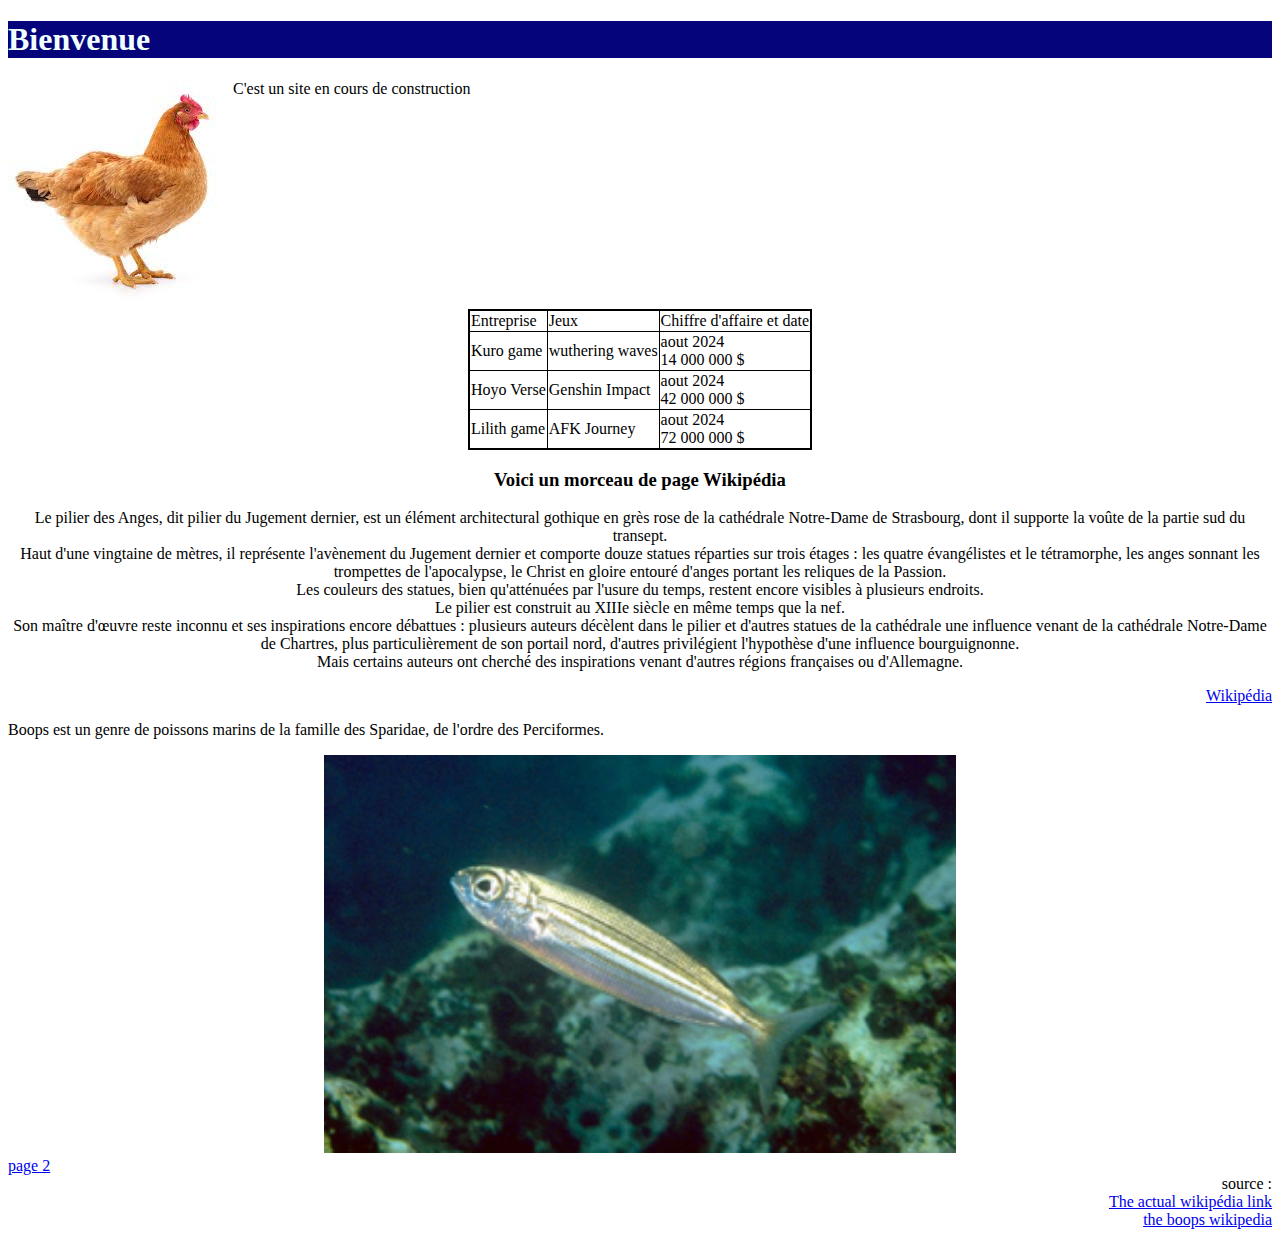
<file: index.html>
<!DOCTYPE HTML>
<html>
  <head>
    <link rel="stylesheet" href="style.css">
    <script src="script.js"></script>
    <link rel="icon" href="favicone.ico">
    <title>un site web</title>
  </head>
  <body>
    <header>
      <h1>Bienvenue</h1>
    </header>
    <div class="box">
        <div>
          <img src="favicone.jpg" alt="c'est un poulet" style="width: 100%;">
        </div>
        <div>
          C'est un site en cours de construction
        </div>
      </div>
    <center>
      <table>
        <tr>
          <td>
            Entreprise
          </td>
          <td>
            Jeux
          </td>
          <td>
            Chiffre d'affaire et date
          </td>
        </tr>
        <tr>
          <td>
            Kuro game
          </td>
          <td>
            wuthering waves
          </td>
          <td>
            aout 2024 <br>
            14 000 000 $
          </td>
        </tr>
         <tr>
          <td>
            Hoyo Verse
          <td>
            Genshin Impact
          </td>
          <td>
            aout 2024 <br>
             42 000 000 $
          </td>
        </tr>
         <tr>
          <td>
            Lilith game
          <td>
            AFK Journey
          </td>
          <td>
            aout 2024 <br>
             72 000 000 $
          </td>
        </tr>
      </table>
      <h3> Voici un morceau de page Wikipédia</h3>
      <p>
        Le pilier des Anges, dit pilier du Jugement dernier, est un élément architectural gothique en grès rose de la cathédrale Notre-Dame de Strasbourg, dont il supporte la voûte de la partie sud du transept.<br> 
        Haut d'une vingtaine de mètres, il représente l'avènement du Jugement dernier et comporte douze statues réparties sur trois étages : les quatre évangélistes et le tétramorphe, les anges sonnant les trompettes de l'apocalypse, le Christ en gloire entouré d'anges portant les reliques de la Passion.<br> 
        Les couleurs des statues, bien qu'atténuées par l'usure du temps, restent encore visibles à plusieurs endroits.<br>
        Le pilier est construit au XIIIe siècle en même temps que la nef.<br>
        Son maître d'œuvre reste inconnu et ses inspirations encore débattues : plusieurs auteurs décèlent dans le pilier et d'autres statues de la cathédrale une influence venant de la cathédrale Notre-Dame de Chartres, plus particulièrement de son portail nord, d'autres privilégient l'hypothèse d'une influence bourguignonne.<br>
        Mais certains auteurs ont cherché des inspirations venant d'autres régions françaises ou d'Allemagne.<br>
      </p>
    </center>
    <div style="text-align: right;">
      <a href="https://www.youtube.com/watch?v=dQw4w9WgXcQ">Wikipédia</a>
    </div>
    <div>
      <p>
        Boops est un genre de poissons marins de la famille des Sparidae, de l'ordre des Perciformes.
      </p>
      <div style="text-align: center;">
        <img src="Boops_boops.jpg" alt="une imgage de Boops boops (un poisson argenté)" style="width: 50%;height: 50%;">
      </div>
    </div>
    <footer>
      <a href="page tableau pays.html">page 2</a>
      <div style="text-align: right;">
        source : <br>
          <a href="https://fr.wikipedia.org/wiki/Pilier_des_Anges_(cath%C3%A9drale_de_Strasbourg)">The actual wikipédia link</a>
        <br>
          <a href="https://fr.wikipedia.org/wiki/Boops">the boops wikipedia</a>
      </div>
    </footer>
  </body>
</html>
</file>
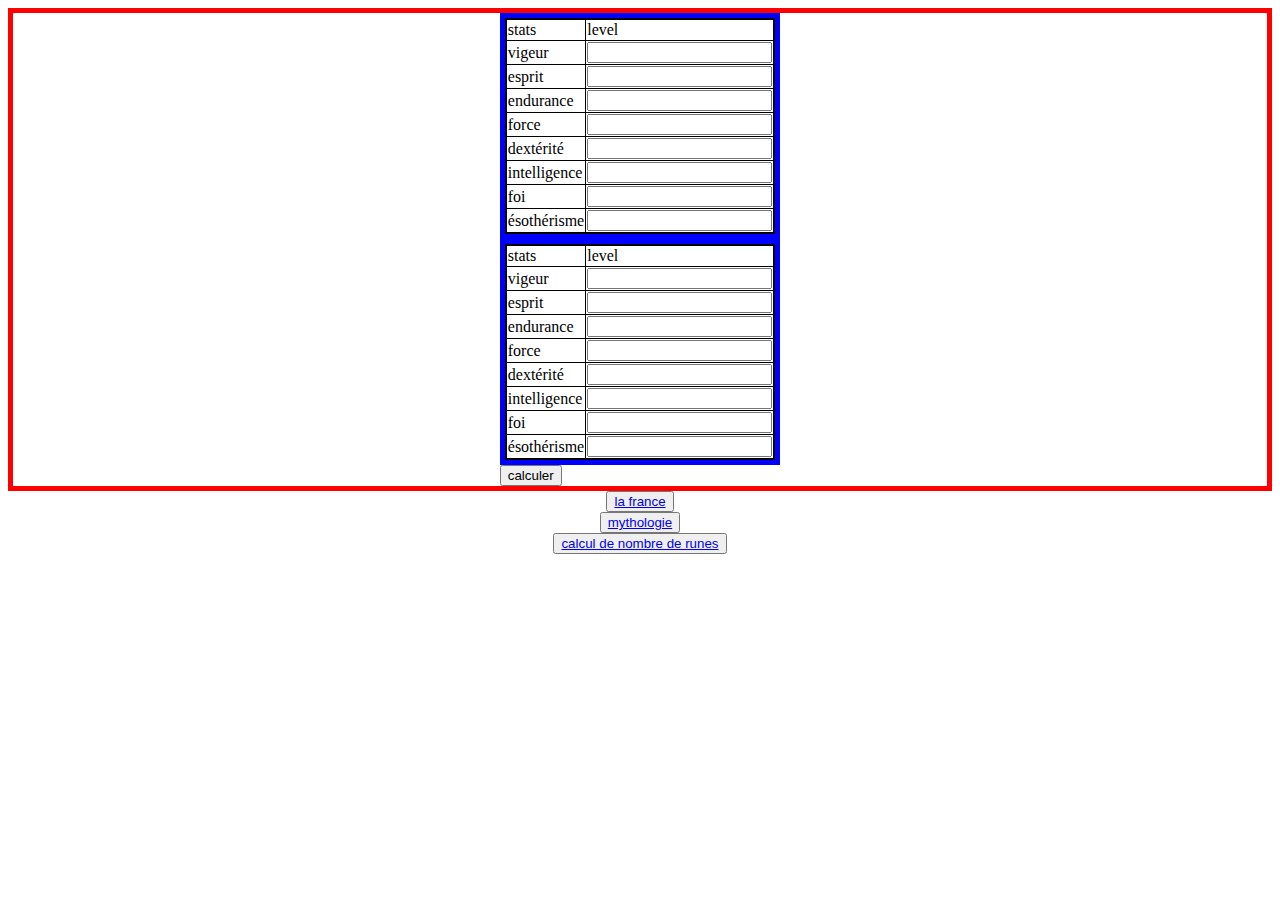
<file: calcul nombre de rune.html>
<!Doctype HTML>
<html>
    <head>
        
        <link rel="stylesheet" href="style.css">
        <link rel="icon" href="favicone.ico">
        <title>un site web</title>
    </head>
    <body>
        <div >
            <div class="container_tableau">
            <form id="level">
                <div class="tableau">
                    <table>
                    <tr>
                        <td>
                            stats
                        </td>
                        <td>
                            level
                        </td>
                    </tr>
                    <tr>
                        <td>
                            vigeur
                        </td>
                        <td>
                            <input id="vigor_level" type="number" required="required">
                        </td>
                    </tr>
                    <tr>
                        <td>
                            esprit
                        </td>
                        <td>
                            <input id="mind_level" type="number" required="required">
                        </td>
                    </tr>
                    <tr>
                        <td>
                            endurance
                        </td>
                        <td>
                            <input id="endurance_level" type="number" required="required">
                        </td>
                    </tr>
                    <tr>
                        <td>
                            force
                        </td>
                        <td>
                            <input id="strengh_level" type="number" required="required">
                        </td>
                    </tr>
                    <tr>
                        <td>
                            dextérité
                        </td>
                        <td>
                            <input id="dexterity_level" type="number" required="required">
                        </td>
                    </tr>
                    <tr>
                        <td>
                            intelligence
                        </td>
                        <td>
                            <input id="intelligence_level" type="number" required="required">
                        </td>
                    </tr>
                    <tr>
                        <td>
                            foi
                        </td>
                        <td>
                            <input id="faith_level" type="number" required="required">
                        </td>
                    </tr>
                    <tr>
                        <td>
                            ésothérisme
                        </td>
                        <td>
                            <input id="arcane_level" type="number" required="required">
                        </td>
                    </tr>
                    </table>
                </div>
                <div class="tableau">
                    <table>
                    <tr>
                        <td>
                            stats
                        </td>
                        <td>
                            level
                        </td>
                    </tr>
                    <tr>
                        <td>
                            vigeur
                        </td>
                        <td>
                            <input id="vigor_level_wanted" type="number" required="required">
                        </td>
                    </tr>
                    <tr>
                        <td>
                            esprit
                        </td>
                        <td>
                            <input id="mind_level_wanted" type="number" required="required">
                        </td>
                    </tr>
                    <tr>
                        <td>
                            endurance
                        </td>
                        <td>
                            <input id="endurance_level_wanted" type="number" required="required">
                        </td>
                    </tr>
                    <tr>
                        <td>
                            force
                        </td>
                        <td>
                            <input id="strengh_level_wanted" type="number" required="required">
                        </td>
                    </tr>
                    <tr>
                        <td>
                            dextérité
                        </td>
                        <td>
                            <input id="dexterity_level_wanted" type="number" required="required">
                        </td>
                    </tr>
                    <tr>
                        <td>
                            intelligence
                        </td>
                        <td>
                            <input id="intelligence_level_wanted" type="number" required="required">
                        </td>
                    </tr>
                    <tr>
                        <td>
                            foi
                        </td>
                        <td>
                            <input id="faith_level_wanted" type="number" required="required">
                        </td>
                    </tr>
                    <tr>
                        <td>
                            ésothérisme
                        </td>
                        <td>
                            <input id="arcane_level_wanted" type="number" required="required">
                        </td>
                    </tr>
                    </table>
                </div>
                <input id="submit" type="submit" value="calculer">
            </form>
            </div>
        </div>
        <footer>
            <div class="button_other_page">  
                <button><a href="page tableau pays.html">la france</a></button>
          </div>
          <div class="button_other_page">
                <button><a href="mythologie fr.html">mythologie</a></button>
          </div>
          <div class="button_other_page">
                <button><a href="calcul nombre de rune.html">calcul de nombre de runes</a></button>
          </div>
        </footer>
        <script src="script.js"></script>
    </body>
</html>
</file>
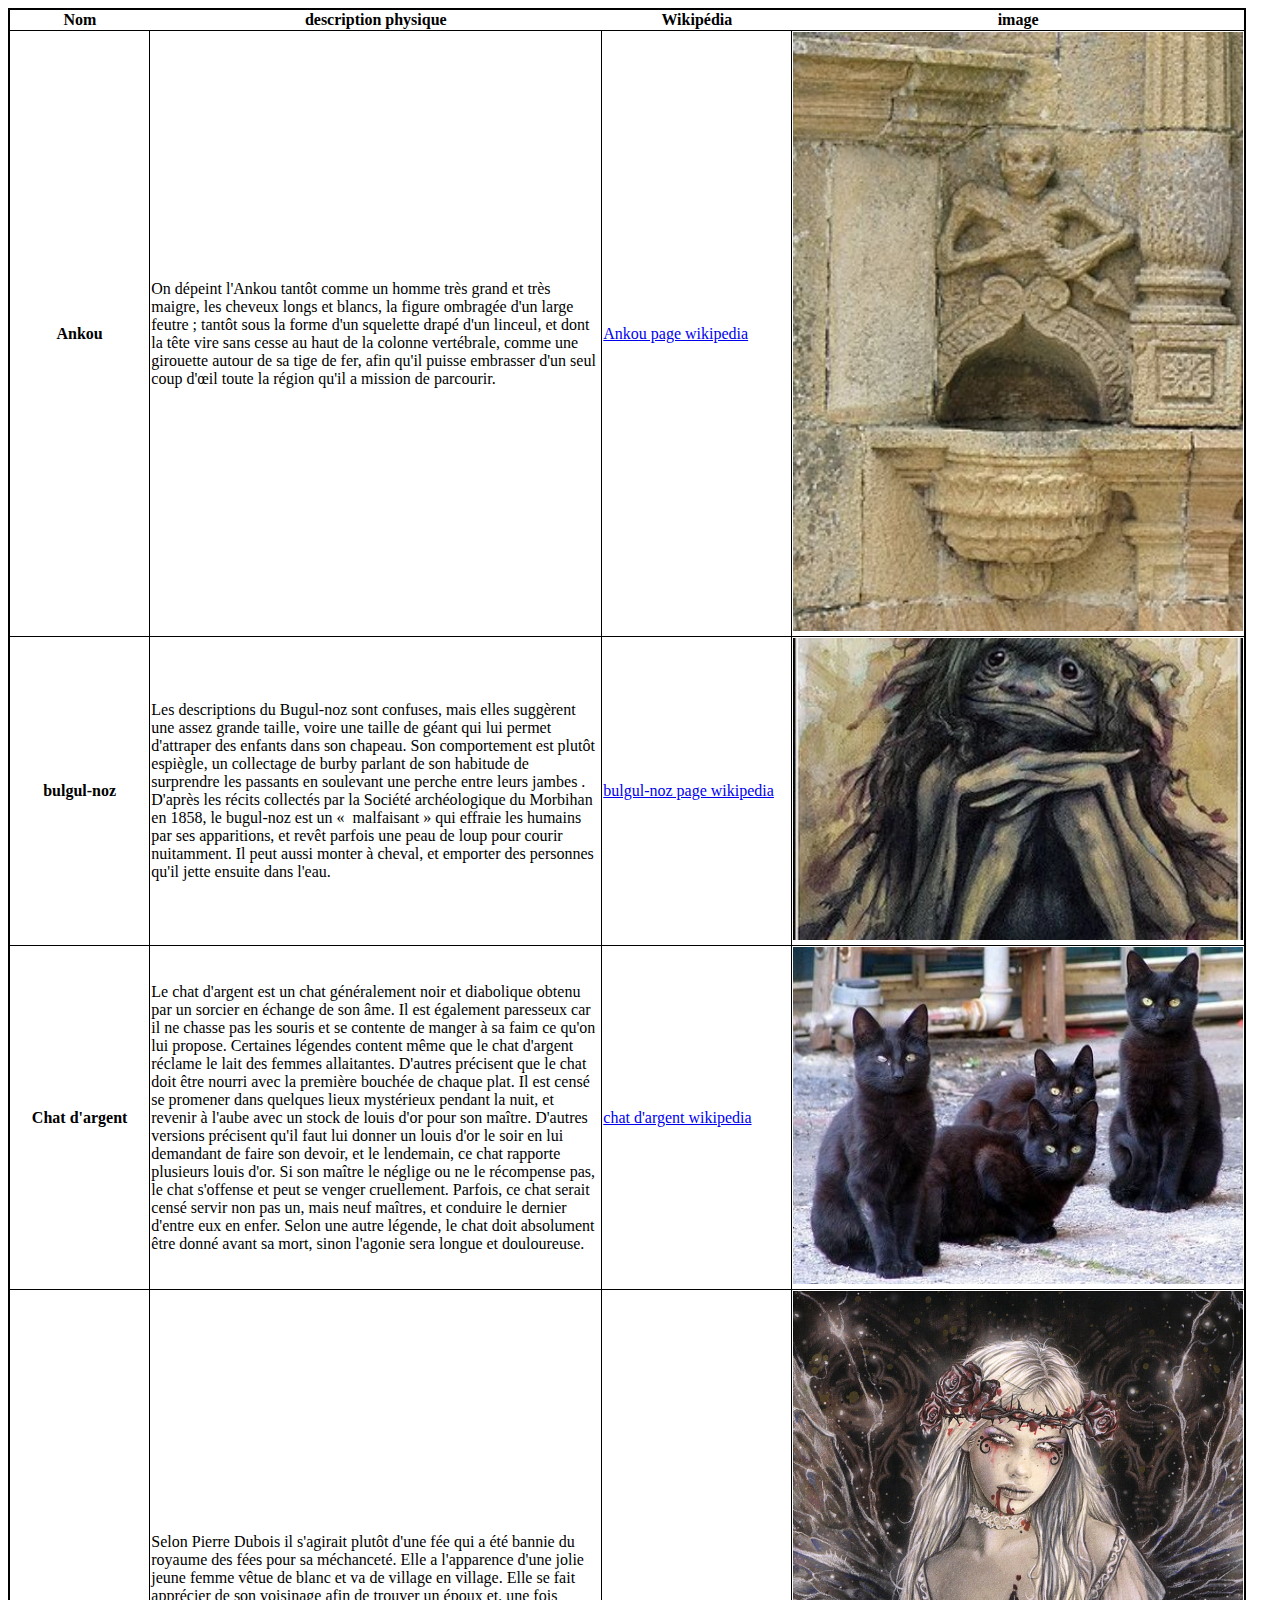
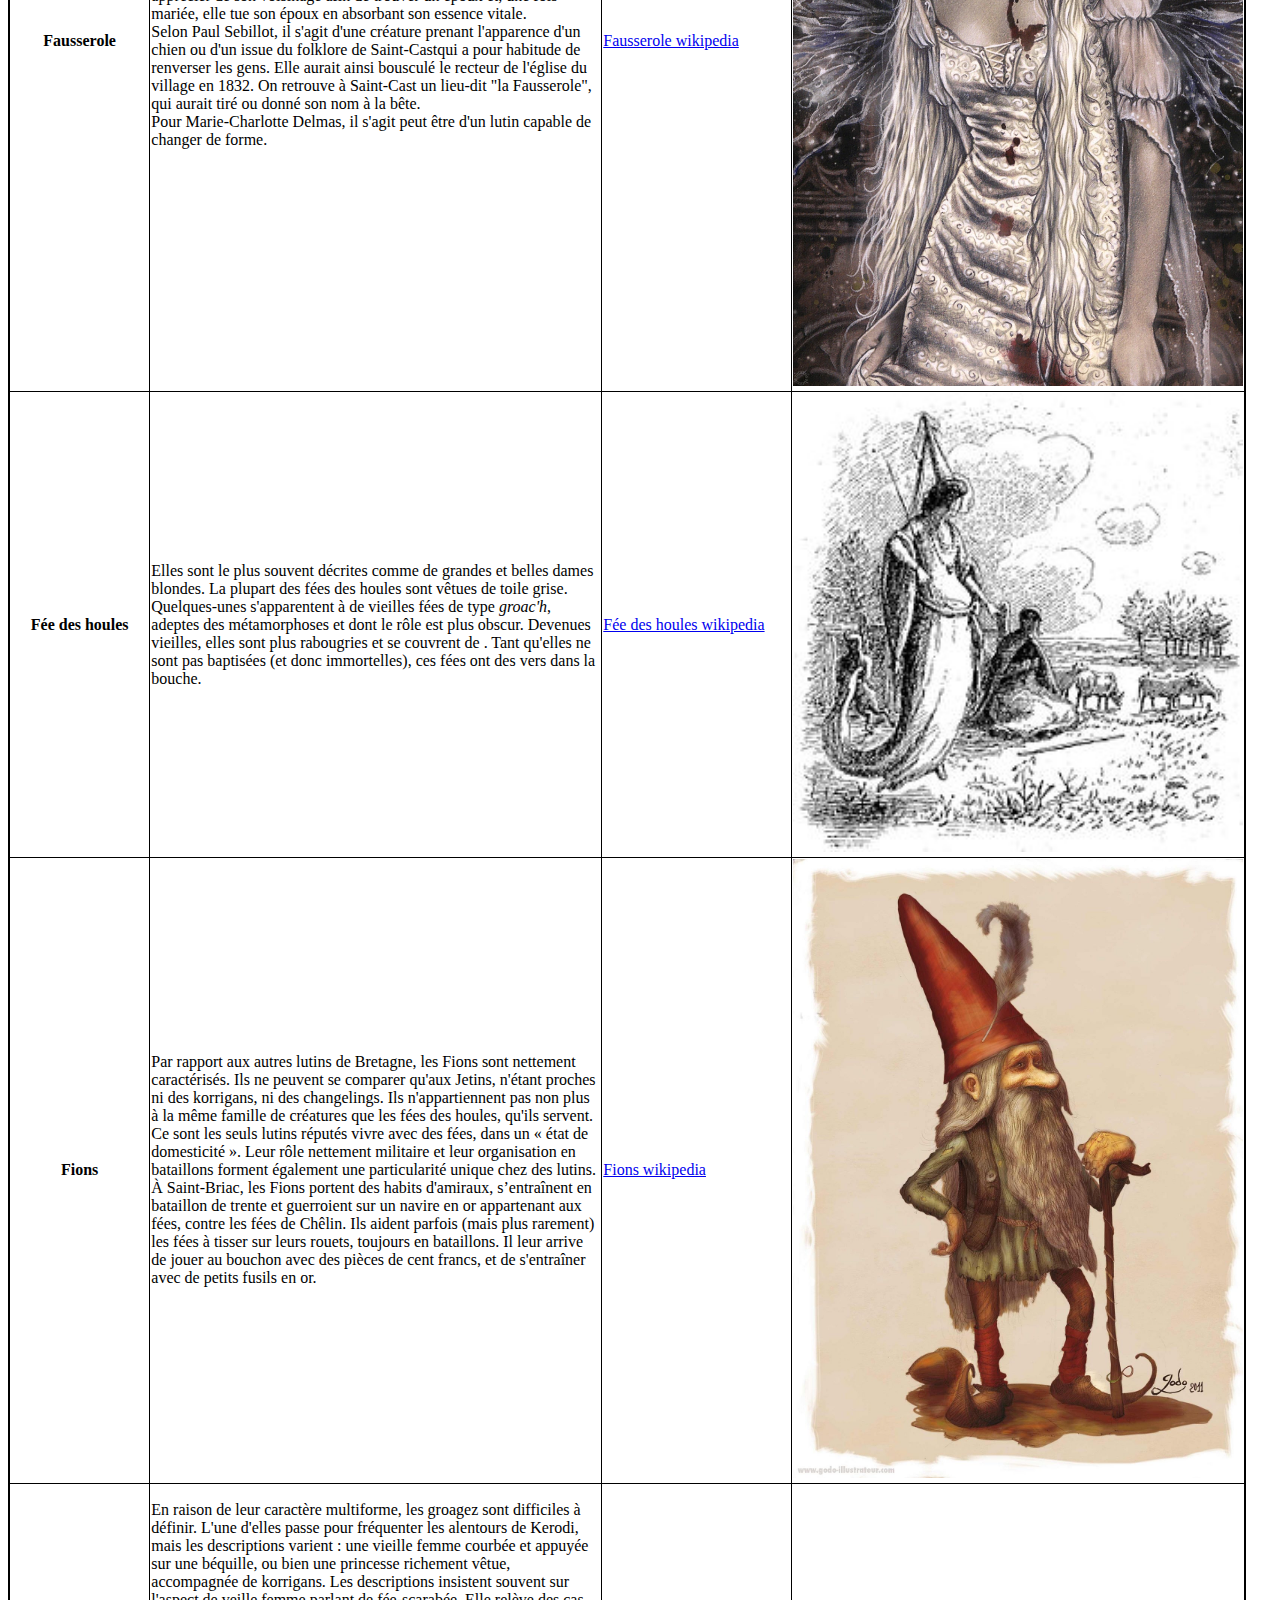
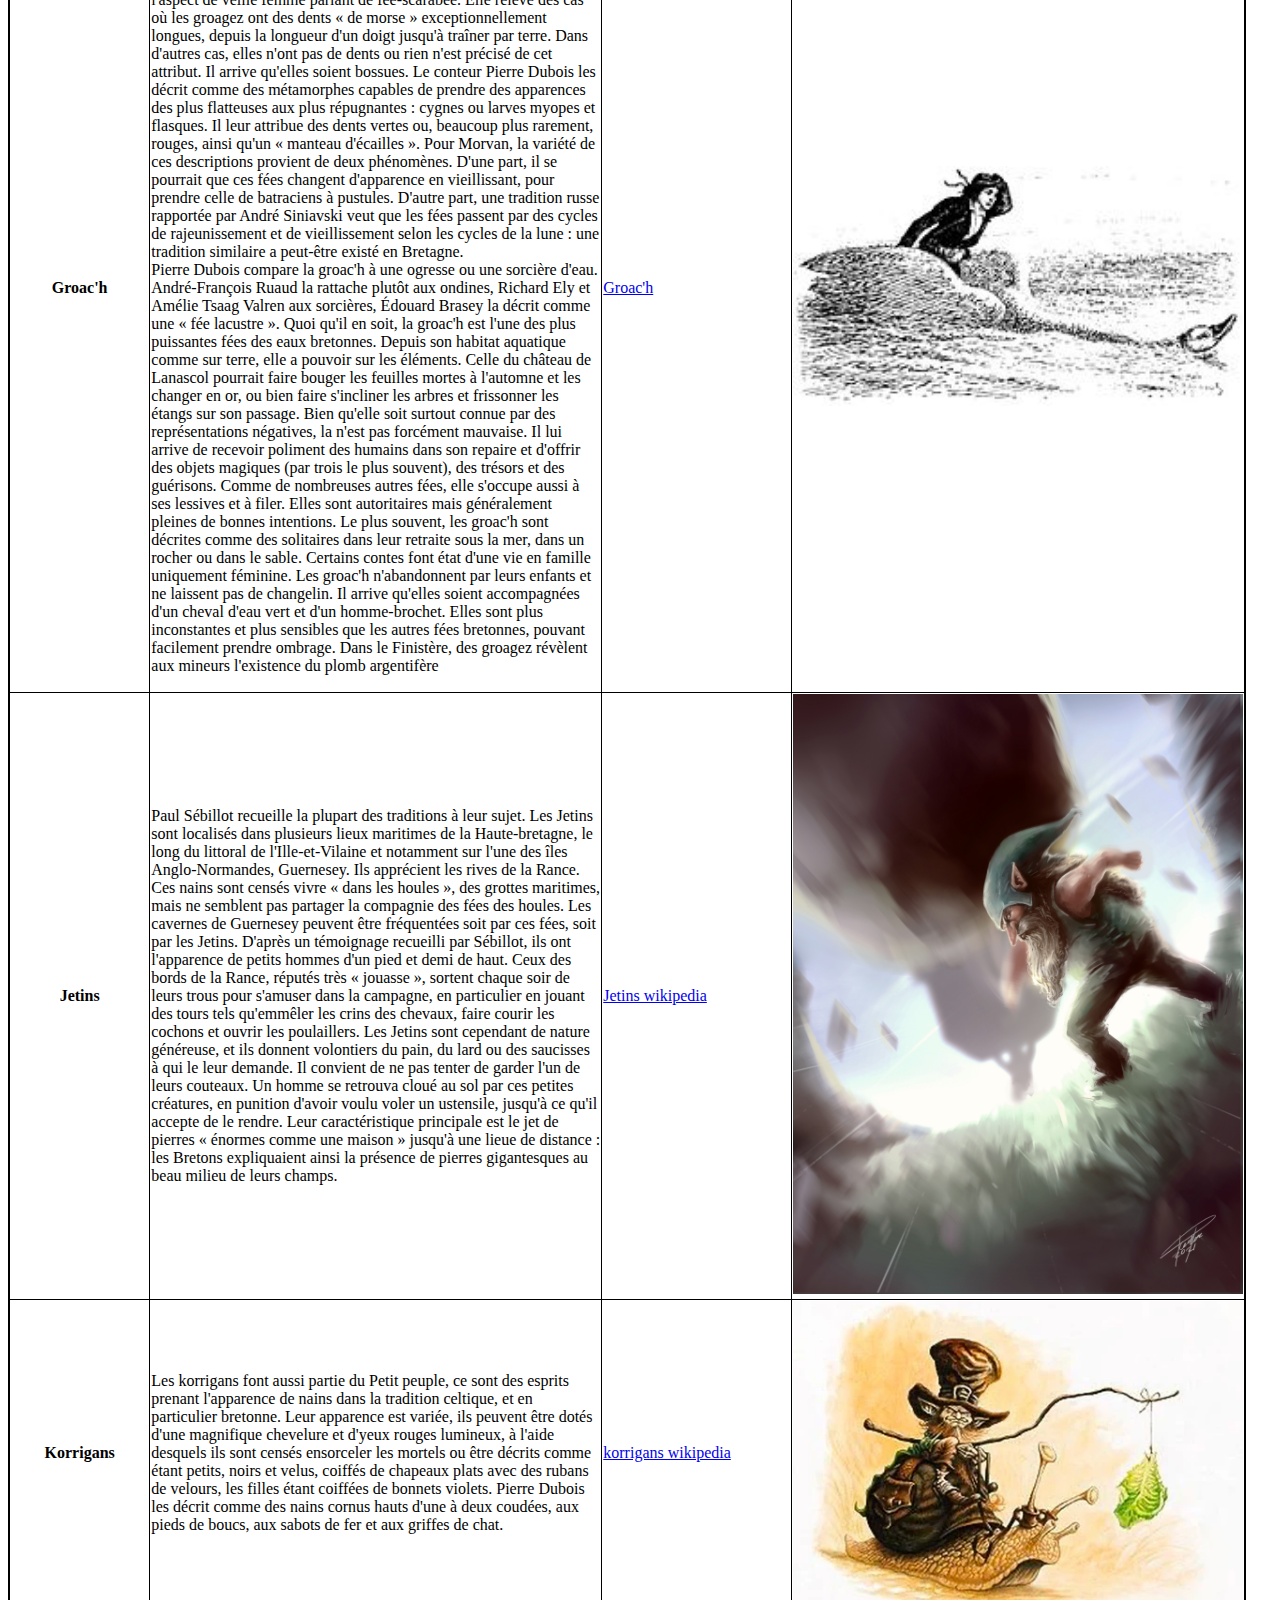
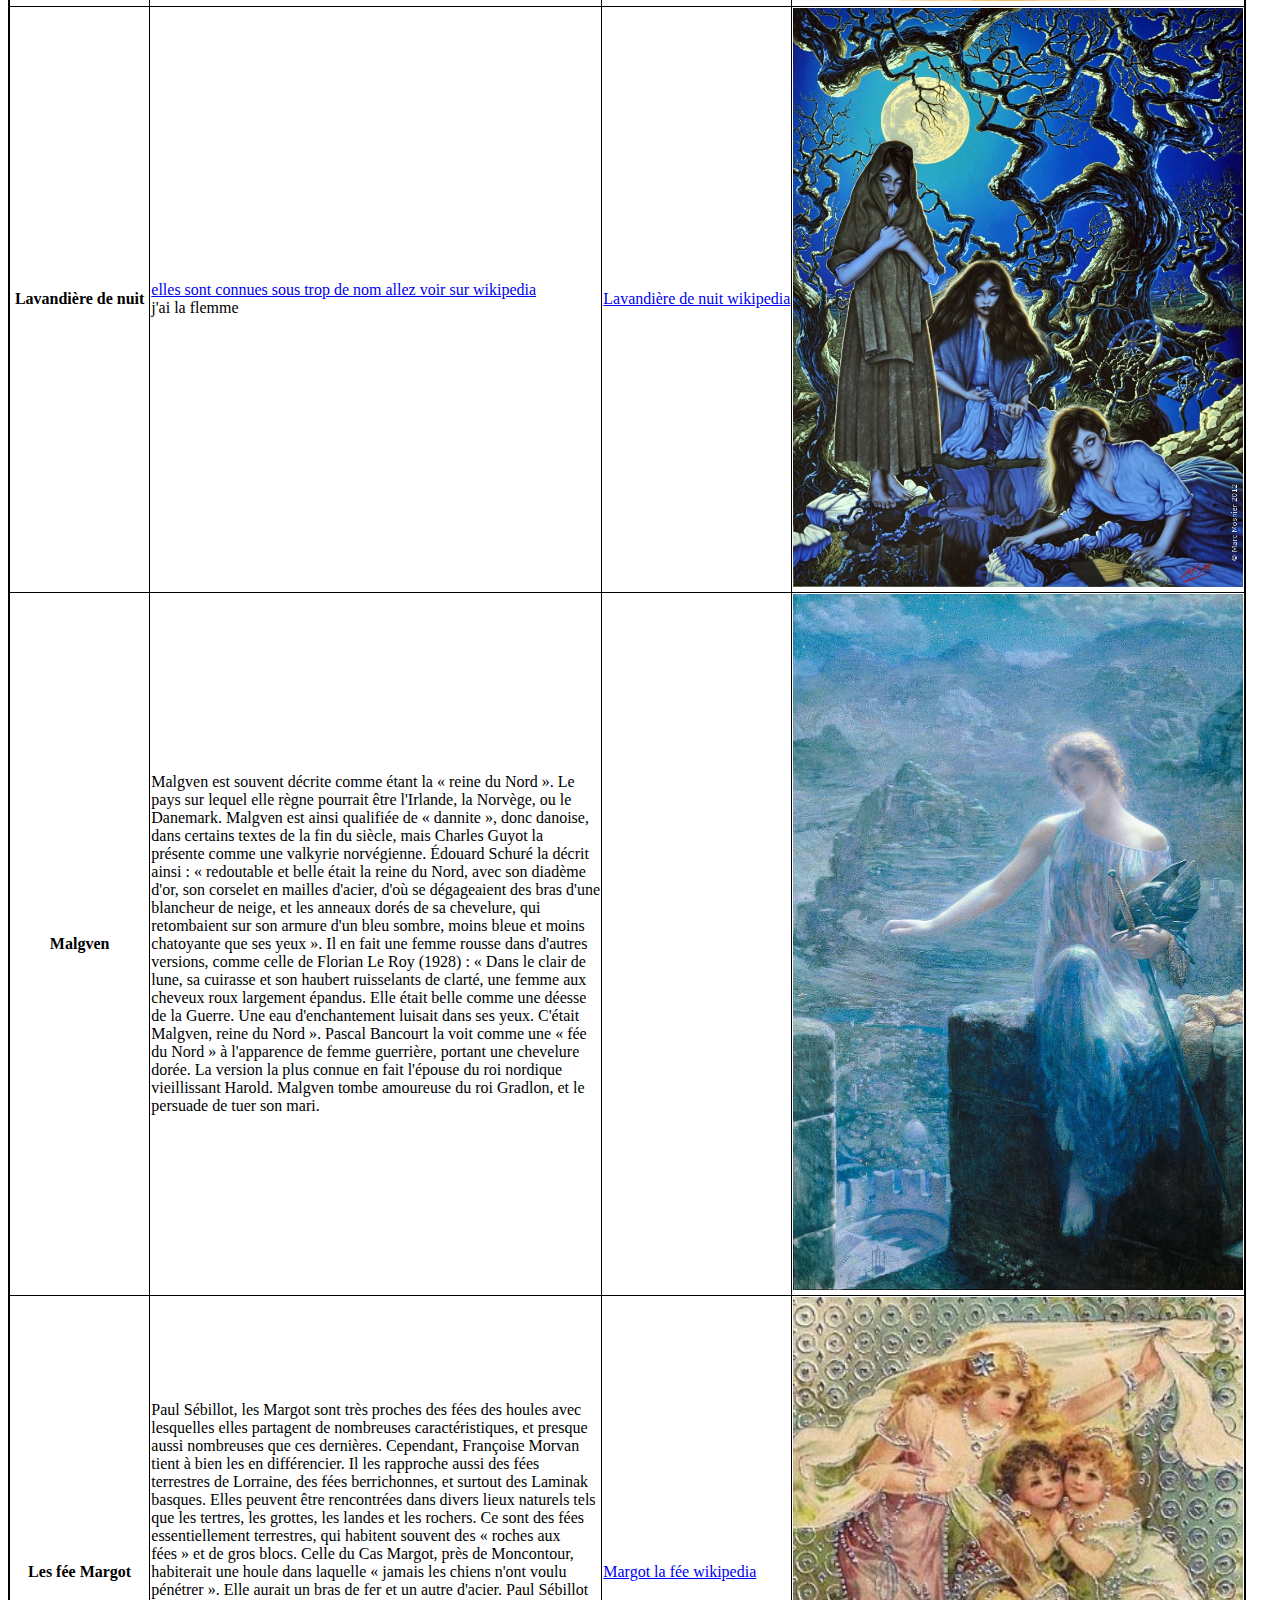
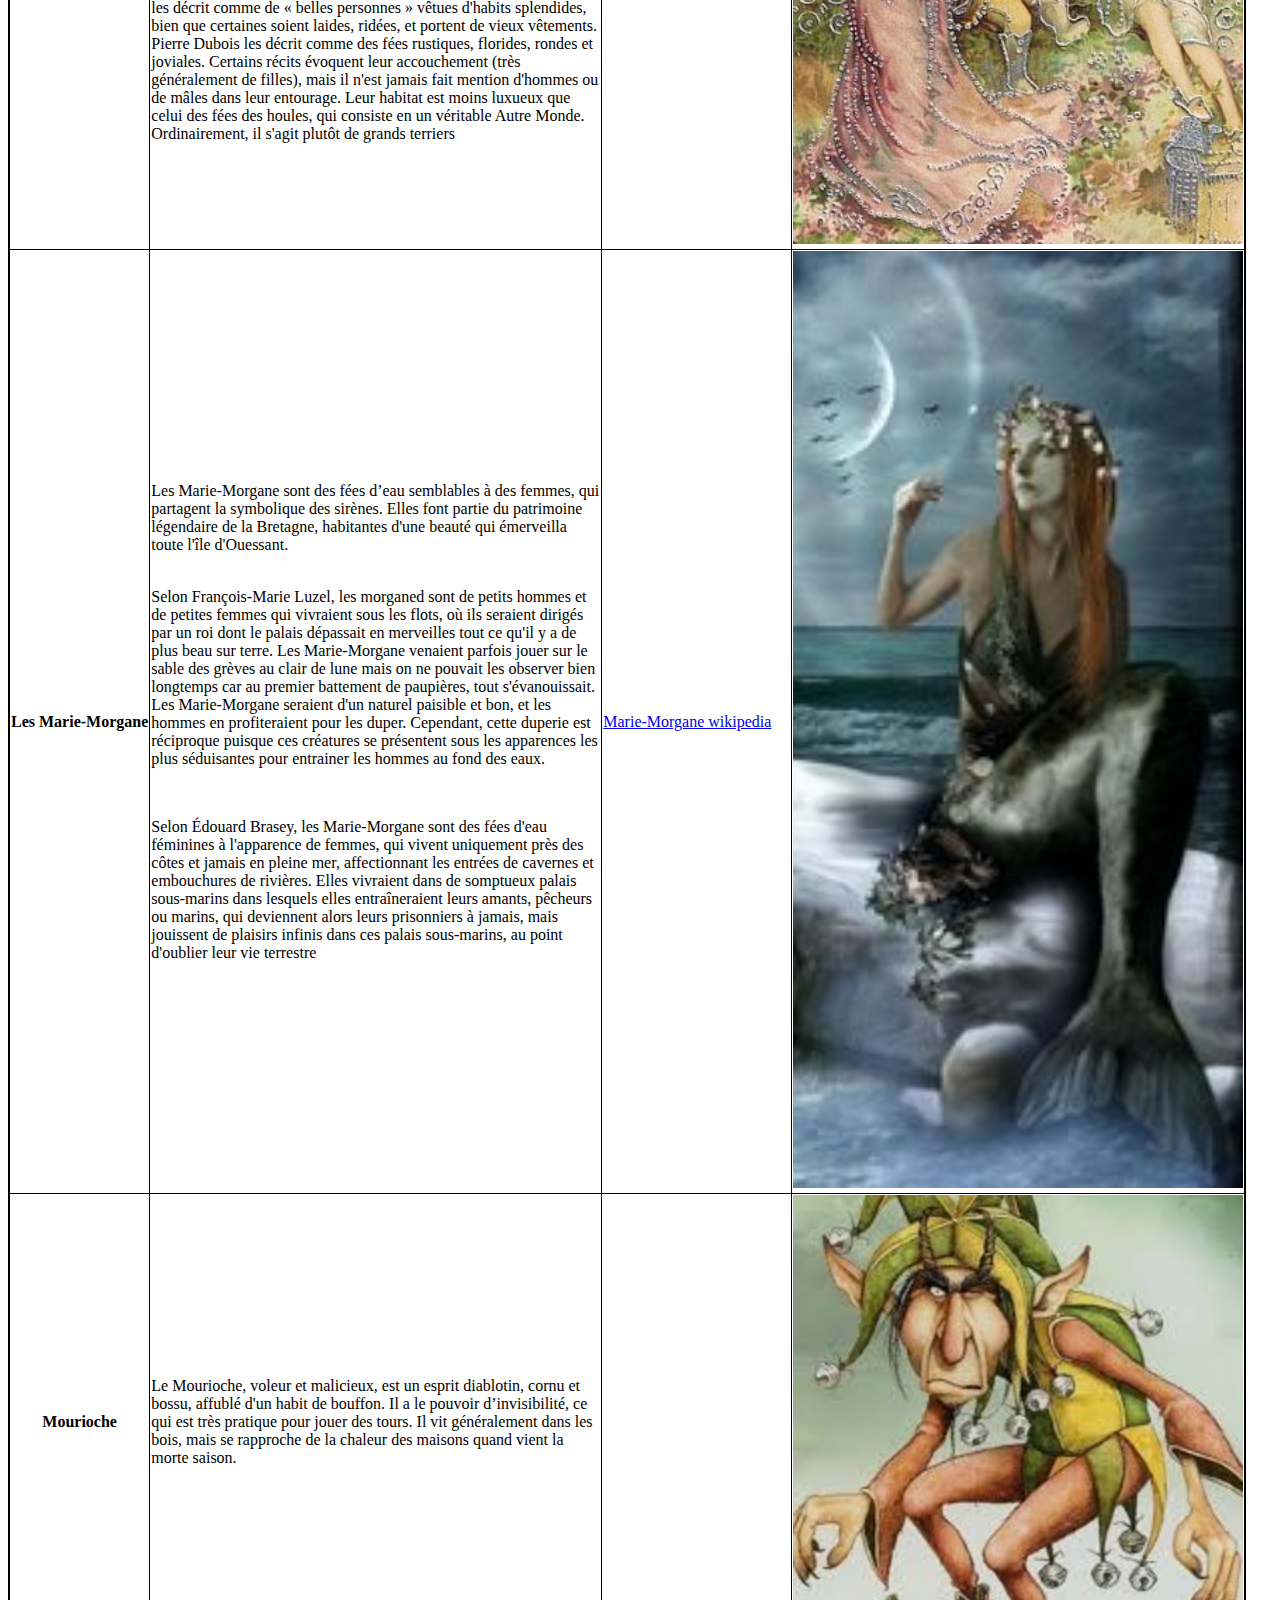
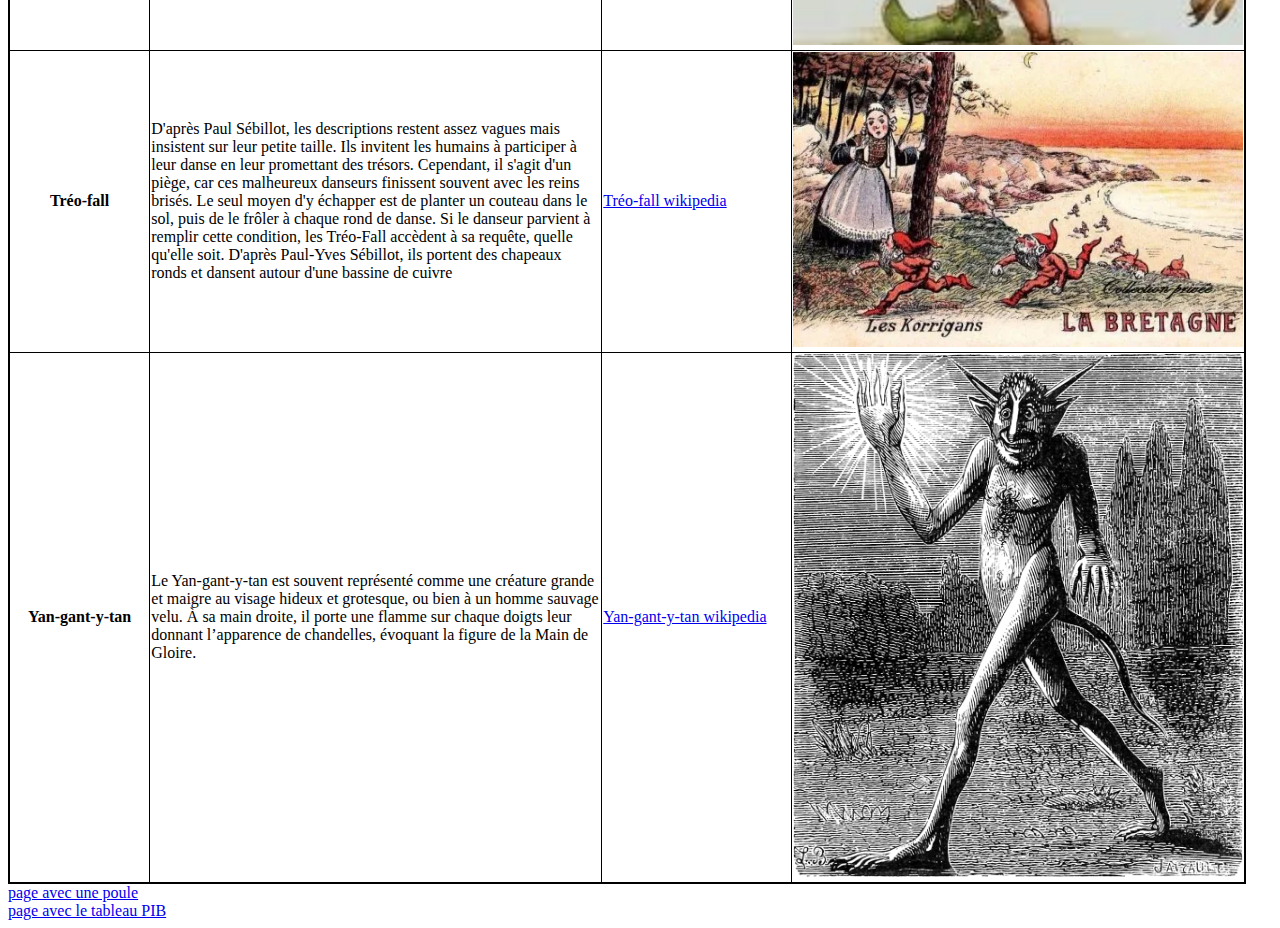
<file: mythologie fr.html>
<!Doctype html>
<html>
    <head>
    <link rel="stylesheet" href="style.css">
    <link rel="icon" href="favicone.ico">
    <title>un site web</title>
    </head>
    <body>
        <table>
            <tr style="height: auto; border: 1px solid black;">
                <th>
                    Nom
                </th>
                <th style="width: 450px;">
                    description physique
                </th>
                <th>
                    Wikipédia
                </th>
                <th style="width: 450px;">
                    image
                </th>
            </tr>
            <tr>
                <th>
                    Ankou
                </th>
                <td>
                    <p>
                        On dépeint l'Ankou tantôt comme un homme très grand et très maigre, les cheveux longs et blancs, la figure ombragée d'un large feutre ; tantôt sous la forme d'un squelette drapé d'un linceul, et dont la tête vire sans cesse au haut de la colonne vertébrale, comme une girouette autour de sa tige de fer, afin qu'il puisse embrasser d'un seul coup d'œil toute la région qu'il a mission de parcourir. 
                    </p>
                </td>
                <td>
                    <a href="https://fr.wikipedia.org/wiki/Ankou">Ankou page wikipedia</a>
                </td>
                <td class="imagebox">
                    <img src="ankou.jpg" alt="une statue gravé d'Ankou" style="width: 450px;">
                </td>
            <tr>
                <th>
                    bulgul-noz
                </th>
                <td>
                    <p>
                        Les descriptions du Bugul-noz sont confuses, mais elles suggèrent une assez grande taille, voire une taille de géant  qui lui permet d'attraper des enfants dans son chapeau. Son comportement est plutôt espiègle, un collectage de burby  parlant de son habitude de surprendre les passants en soulevant une perche entre leurs jambes . D'après les récits collectés par la Société archéologique du Morbihan en 1858, le bugul-noz est un «  malfaisant » qui effraie les humains par ses apparitions, et revêt parfois une peau de loup pour courir nuitamment. Il peut aussi monter à cheval, et emporter des personnes qu'il jette ensuite dans l'eau.
                    </p>
                </td>   
                <td>
                    <a href="https://fr.wikipedia.org/wiki/Bugul-noz">bulgul-noz page wikipedia</a>
                </td>
                <td class="imagebox">
                    <img src="bulgul-noz.webp" alt="image d'un lutin moche" style="width: 450px;">
                </td>
            </tr>
            <tr>
                <th>
                    Chat d'argent
                </th>
                <td>
                    <p>
                        Le chat d'argent est un chat généralement noir et diabolique obtenu par un sorcier en échange de son âme. Il est également paresseux car il ne chasse pas les souris et se contente de manger à sa faim ce qu'on lui propose. Certaines légendes content même que le chat d'argent réclame le lait des femmes allaitantes. D'autres précisent que le chat doit être nourri avec la première bouchée de chaque plat. Il est censé se promener dans quelques lieux mystérieux pendant la nuit, et revenir à l'aube avec un stock de louis d'or  pour son maître. D'autres versions précisent qu'il faut lui donner un louis d'or le soir en lui demandant de faire son devoir, et le lendemain, ce chat rapporte plusieurs louis d'or. Si son maître le néglige ou ne le récompense pas, le chat s'offense et peut se venger cruellement. Parfois, ce chat serait censé servir non pas un, mais neuf maîtres, et conduire le dernier d'entre eux en enfer. Selon une autre légende, le chat doit absolument être donné avant sa mort, sinon l'agonie sera longue et douloureuse.
                    </p>
                </td>
                <td>
                    <a href="https://fr.wikipedia.org/wiki/Chat_d'argent">chat d'argent wikipedia</a>
                </td>
                <td class="imagebox">
                    <img src="4 chat d'argent.jpg" alt="4 chat noir sur un trotoir" style="width: 450px;">
                </td>
            </tr>
            <tr>
                <th>
                    Fausserole
                </th>
                <td>
                    <p>
                        Selon Pierre Dubois il s'agirait plutôt d'une fée qui a été bannie du royaume des fées pour sa méchanceté. Elle a l'apparence d'une jolie jeune femme vêtue de blanc et va de village en village. Elle se fait apprécier de son voisinage afin de trouver un époux et, une fois mariée, elle tue son époux en absorbant son essence vitale. <br>
                        Selon Paul Sebillot, il s'agit d'une créature prenant l'apparence d'un chien ou d'un issue du folklore de Saint-Castqui a pour habitude de renverser les gens. Elle aurait ainsi bousculé le recteur de l'église du village en 1832. On retrouve à Saint-Cast un lieu-dit "la Fausserole", qui aurait tiré ou donné son nom à la bête. <br>
                        Pour Marie-Charlotte Delmas, il s'agit peut être d'un lutin capable de changer de forme.
                    </p>
                </td>
                <td>
                    <a href="https://fr.wikipedia.org/wiki/Fausserole">Fausserole wikipedia</a>
                </td>
                <td class="imagebox">
                    <img src="Fausserole.webp" alt="image d'une fée de blanc vétu" style="width: 450px;">
                </td>
            </tr>
            <tr>
                <th>
                    Fée des houles
                </th>
                <td>
                    <p>
                        Elles sont le plus souvent décrites comme de grandes et belles dames blondes. La plupart des fées des houles sont vêtues de toile grise. Quelques-unes s'apparentent à de vieilles fées de type <i>groac'h</i>, adeptes des métamorphoses et dont le rôle est plus obscur. Devenues vieilles, elles sont plus rabougries et se couvrent de . Tant qu'elles ne sont pas baptisées (et donc immortelles), ces fées ont des vers dans la bouche.
                    </p>
                </td>
                <td>
                    <a href="https://fr.wikipedia.org/wiki/F%C3%A9e_des_houles">Fée des houles wikipedia</a>
                </td>
                <td class="imagebox">
                    <img src="fée des houles.jpg" alt="image d'un dessin en noir et blanc d'une fée" style="width: 450px;">
                </td>
            </tr>
            <tr>
                <th>
                    Fions
                </th>
                <td>
                    <p>
                        Par rapport aux autres lutins de Bretagne, les Fions sont nettement caractérisés. Ils ne peuvent se comparer qu'aux Jetins, n'étant proches ni des korrigans, ni des changelings. Ils n'appartiennent pas non plus à la même famille de créatures que les fées des houles, qu'ils servent. Ce sont les seuls lutins réputés vivre avec des fées, dans un « état de domesticité ». Leur rôle nettement militaire et leur organisation en bataillons forment également une particularité unique chez des lutins. À Saint-Briac, les Fions portent des habits d'amiraux, s’entraînent en bataillon de trente et guerroient sur un navire en or appartenant aux fées, contre les fées de Chêlin. Ils aident parfois (mais plus rarement) les fées à tisser sur leurs rouets, toujours en bataillons. Il leur arrive de jouer au bouchon avec des pièces de cent francs, et de s'entraîner avec de petits fusils en or.
                    </p>
                </td>
                <td>
                    <a href="https://fr.wikipedia.org/wiki/Fions">Fions wikipedia</a>
                </td>
                <td class="imagebox">
                    <img src="fions.jpg" alt="image d'un lutin" style="width: 450px;">
                </td>
            </tr>
            <tr>
                <th>
                    Groac'h
                </th>
                <td>
                    <p>
                        En raison de leur caractère multiforme, les groagez sont difficiles à définir. L'une d'elles passe pour fréquenter les alentours de Kerodi, mais les descriptions varient : une vieille femme courbée et appuyée sur une béquille, ou bien une princesse richement vêtue, accompagnée de korrigans. Les descriptions insistent souvent sur l'aspect de veille femme  parlant de fée-scarabée. Elle relève des cas où les groagez ont des dents « de morse » exceptionnellement longues, depuis la longueur d'un doigt jusqu'à traîner par terre. Dans d'autres cas, elles n'ont pas de dents ou rien n'est précisé de cet attribut. Il arrive qu'elles soient bossues. Le conteur Pierre Dubois les décrit comme des métamorphes capables de prendre des apparences des plus flatteuses aux plus répugnantes : cygnes ou larves myopes et flasques. Il leur attribue des dents vertes ou, beaucoup plus rarement, rouges, ainsi qu'un « manteau d'écailles ». Pour Morvan, la variété de ces descriptions provient de deux phénomènes. D'une part, il se pourrait que ces fées changent d'apparence en vieillissant, pour prendre celle de batraciens à pustules. D'autre part, une tradition russe rapportée par André Siniavski veut que les fées passent par des cycles de rajeunissement et de vieillissement selon les cycles de la lune : une tradition similaire a peut-être existé en Bretagne. <br>
                        Pierre Dubois compare la groac'h à une ogresse ou une sorcière d'eau. André-François Ruaud la rattache plutôt aux ondines, Richard Ely et Amélie Tsaag Valren aux sorcières, Édouard Brasey la décrit comme une « fée lacustre ». Quoi qu'il en soit, la groac'h est l'une des plus puissantes fées des eaux bretonnes. Depuis son habitat aquatique comme sur terre, elle a pouvoir sur les éléments. Celle du château de Lanascol pourrait faire bouger les feuilles mortes à l'automne et les changer en or, ou bien faire s'incliner les arbres et frissonner les étangs sur son passage.  Bien qu'elle soit surtout connue par des représentations négatives, la  n'est pas forcément mauvaise. Il lui arrive de recevoir poliment des humains dans son repaire et d'offrir des objets magiques (par trois le plus souvent), des trésors et des guérisons. Comme de nombreuses autres fées, elle s'occupe aussi à ses lessives et à filer. Elles sont autoritaires mais généralement pleines de bonnes intentions. Le plus souvent, les groac'h sont décrites comme des solitaires dans leur retraite sous la mer, dans un rocher ou dans le sable. Certains contes font état d'une vie en famille uniquement féminine. Les groac'h n'abandonnent par leurs enfants et ne laissent pas de changelin. Il arrive qu'elles soient accompagnées d'un cheval d'eau vert et d'un homme-brochet. Elles sont plus inconstantes et plus sensibles que les autres fées bretonnes, pouvant facilement prendre ombrage. Dans le Finistère, des groagez révèlent aux mineurs l'existence du plomb argentifère
                    </p>
                </td>
                <td>
                    <a href="https://fr.wikipedia.org/wiki/Groac'h">Groac'h</a>
                </td>
                <td class="imagebox">
                    <img src="groach.jpg" alt="dessin d'une femme entre les vagues sur un cygne" style="width: 450px;">
                </td>
            </tr>
            <tr>
                <th>
                    Jetins
                </th>
                <td>
                    <p>
                        Paul Sébillot recueille la plupart des traditions à leur sujet. Les Jetins sont localisés dans plusieurs lieux maritimes de la Haute-bretagne, le long du littoral de l'Ille-et-Vilaine et notamment sur l'une des îles Anglo-Normandes, Guernesey. Ils apprécient les rives de la Rance. <br>
                        Ces nains sont censés vivre « dans les houles », des grottes maritimes, mais ne semblent pas partager la compagnie des fées des houles. Les cavernes de Guernesey peuvent être fréquentées soit par ces fées, soit par les Jetins. D'après un témoignage recueilli par Sébillot, ils ont l'apparence de petits hommes d'un pied et demi de haut. Ceux des bords de la Rance, réputés très « jouasse », sortent chaque soir de leurs trous pour s'amuser dans la campagne, en particulier en jouant des tours tels qu'emmêler les crins des chevaux, faire courir les cochons et ouvrir les poulaillers. Les Jetins sont cependant de nature généreuse, et ils donnent volontiers du pain, du lard ou des saucisses à qui le leur demande. Il convient de ne pas tenter de garder l'un de leurs couteaux. Un homme se retrouva cloué au sol par ces petites créatures, en punition d'avoir voulu voler un ustensile, jusqu'à ce qu'il accepte de le rendre. Leur caractéristique principale est le jet de pierres « énormes comme une maison » jusqu'à une lieue de distance : les Bretons expliquaient ainsi la présence de pierres gigantesques au beau milieu de leurs champs.
                    </p>
                </td>
                <td>
                    <a href="https://fr.wikipedia.org/wiki/Jetins">Jetins wikipedia</a>
                </td>
                <td class="imagebox">
                    <img src="jetin.jpg" alt="image d'un lutin jetant un gros caillou" style="width: 450px;">
                </td>
            </tr>
            <tr>
                <th>
                    Korrigans
                </th>
                <td>
                    <p>
                        Les korrigans font aussi partie du Petit peuple, ce sont des esprits prenant l'apparence de nains dans la tradition celtique, et en particulier bretonne. Leur apparence est variée, ils peuvent être dotés d'une magnifique chevelure et d'yeux rouges lumineux, à l'aide desquels ils sont censés ensorceler les mortels ou être décrits comme étant petits, noirs et velus, coiffés de chapeaux plats avec des rubans de velours, les filles étant coiffées de bonnets violets. Pierre Dubois les décrit comme des nains cornus hauts d'une à deux coudées, aux pieds de boucs, aux sabots de fer et aux griffes de chat.
                    </p>
                </td>
                <td>
                    <a href="https://fr.wikipedia.org/wiki/Korrigan">korrigans wikipedia</a>
                </td>
                <td class="imagebox">
                    <img src="korrigan.webp" alt="image d'un nain sur un escargot" style="width: 450px;">
                </td>
            </tr>
            <tr>
                <th>
                    Lavandière de nuit
                </th>
                <td>
                    <p>
                        <a href="https://fr.wikipedia.org/wiki/Lavandi%C3%A8re_de_nuit">elles sont connues sous trop de nom allez voir sur wikipedia</a>
                        <br>j'ai la flemme
                    </p>
                </td>
                <td>
                        <a href="https://fr.wikipedia.org/wiki/Lavandi%C3%A8re_de_nuit">Lavandière de nuit wikipedia</a>
                </td>
                <td class="imagebox">
                    <img src="lavandiere de nuit.jpg" alt="" style="width: 450px;">
                </td>
            </tr>
            <tr>
                <th>
                    Malgven
                <td>
                    <p>
                        Malgven est souvent décrite comme étant la « reine du Nord ». Le pays sur lequel elle règne pourrait être l'Irlande, la Norvège, ou le Danemark. Malgven est ainsi qualifiée de « dannite », donc danoise, dans certains textes de la fin du siècle, mais Charles Guyot la présente comme une valkyrie norvégienne. Édouard Schuré la décrit ainsi : « redoutable et belle était la reine du Nord, avec son diadème d'or, son corselet en mailles d'acier, d'où se dégageaient des bras d'une blancheur de neige, et les anneaux dorés de sa chevelure, qui retombaient sur son armure d'un bleu sombre, moins bleue et moins chatoyante que ses yeux ». Il en fait une femme rousse dans d'autres versions, comme celle de Florian Le Roy (1928) : « Dans le clair de lune, sa cuirasse et son haubert ruisselants de clarté, une femme aux cheveux roux largement épandus. Elle était belle comme une déesse de la Guerre. Une eau d'enchantement luisait dans ses yeux. C'était Malgven, reine du Nord ». Pascal Bancourt la voit comme une « fée du Nord » à l'apparence de femme guerrière, portant une chevelure dorée. La version la plus connue en fait l'épouse du roi nordique vieillissant Harold. Malgven tombe amoureuse du roi Gradlon, et le persuade de tuer son mari.
                    </p>
                </td>
                <td>
                    <a href="https://fr.wikipedia.org/wiki/Malgven"></a>
                </td>
                <td class="imagebox">
                    <img src="malgven.jpg" alt="peinture d'une femme avec un casque et une épée assise sur un muret" style="width: 450px;">
                </td>
            </tr>
            <tr>
                <th>
                    Les fée Margot
                </th>
                <td>
                    <p>
                        Paul Sébillot, les Margot sont très proches des fées des houles avec lesquelles elles partagent de nombreuses caractéristiques, et presque aussi nombreuses que ces dernières. Cependant, Françoise Morvan tient à bien les en différencier. Il les rapproche aussi des fées terrestres de Lorraine, des fées berrichonnes, et surtout des Laminak basques. Elles peuvent être rencontrées dans divers lieux naturels tels que les tertres, les grottes, les landes et les rochers. Ce sont des fées essentiellement terrestres, qui habitent souvent des « roches aux fées » et de gros blocs. Celle du Cas Margot, près de Moncontour, habiterait une houle dans laquelle « jamais les chiens n'ont voulu pénétrer ». Elle aurait un bras de fer et un autre d'acier. Paul Sébillot les décrit comme de « belles personnes » vêtues d'habits splendides, bien que certaines soient laides, ridées, et portent de vieux vêtements. Pierre Dubois les décrit comme des fées rustiques, florides, rondes et joviales. Certains récits évoquent leur accouchement (très généralement de filles), mais il n'est jamais fait mention d'hommes ou de mâles dans leur entourage. Leur habitat est moins luxueux que celui des fées des houles, qui consiste en un véritable Autre Monde. Ordinairement, il s'agit plutôt de grands terriers
                    </p>
                </td>
                <td>
                    <a href="https://fr.wikipedia.org/wiki/Margot_la_f%C3%A9e">Margot la fée wikipedia</a>
                </td>
                <td class="imagebox">
                    <img src="Fee margot.jpg" alt="une jeune femme féerique et 2 enfants" style="width: 450px;">
                </td>
            </tr>
            <tr>
                <th>
                    Les Marie-Morgane
                </th>
                <td>
                    <p>
                        Les Marie-Morgane sont des fées d’eau semblables à des femmes, qui partagent la symbolique des sirènes. Elles font partie du patrimoine légendaire de la Bretagne, habitantes d'une beauté qui émerveilla toute l'île d'Ouessant.
                    </p>
                    <p><br>
                        Selon François-Marie Luzel, les morganed sont de petits hommes et de petites femmes qui vivraient sous les flots, où ils seraient dirigés par un roi dont le palais dépassait en merveilles tout ce qu'il y a de plus beau sur terre. Les Marie-Morgane venaient parfois jouer sur le sable des grèves au clair de lune mais on ne pouvait les observer bien longtemps car au premier battement de paupières, tout s'évanouissait. Les Marie-Morgane seraient d'un naturel paisible et bon, et les hommes en profiteraient pour les duper. Cependant, cette duperie est réciproque puisque ces créatures se présentent sous les apparences les plus séduisantes pour entrainer les hommes au fond des eaux.
                    </p><br>
                    <p>Selon Édouard Brasey, les Marie-Morgane sont des fées d'eau féminines à l'apparence de femmes, qui vivent uniquement près des côtes et jamais en pleine mer, affectionnant les entrées de cavernes et embouchures de rivières. Elles vivraient dans de somptueux palais sous-marins dans lesquels elles entraîneraient leurs amants, pêcheurs ou marins, qui deviennent alors leurs prisonniers à jamais, mais jouissent de plaisirs infinis dans ces palais sous-marins, au point d'oublier leur vie terrestre

                    </p>
                </td>
                <td>
                    <a href="https://fr.wikipedia.org/wiki/Marie_Morgane">Marie-Morgane wikipedia</a>
                </td>
                <td class="imagebox">
                    <img src="marie-morgane.jpg" alt="dessin d'une sirène" style="width: 450px;">
                </td>
            </tr>
            <tr>
                <th>
                    Mourioche
             </html>   </th>
                <td>
                    <p>
                        Le Mourioche, voleur et malicieux, est un esprit diablotin, cornu et bossu, affublé d'un habit de bouffon. Il a le pouvoir d’invisibilité, ce qui est très pratique pour jouer des tours. Il vit généralement dans les bois, mais se rapproche de la chaleur des maisons quand vient la morte saison. 
                    </p>
                </td>
                <td>
                    <a href="https://fr.wikipedia.org/wiki/Mourioche"></a>
                </td>
                <td class="imagebox">
                    <img src="mourioche.jpeg" alt="" style="width: 450px;">
                </td>
            </tr>
            <tr>
                <th>
                    Tréo-fall
                </th>
                <td>
                    <p>
                        D'après Paul Sébillot, les descriptions restent assez vagues mais insistent sur leur petite taille. Ils invitent les humains à participer à leur danse en leur promettant des trésors. Cependant, il s'agit d'un piège, car ces malheureux danseurs finissent souvent avec les reins brisés. Le seul moyen d'y échapper est de planter un couteau dans le sol, puis de le frôler à chaque rond de danse. Si le danseur parvient à remplir cette condition, les Tréo-Fall accèdent à sa requête, quelle qu'elle soit. D'après Paul-Yves Sébillot, ils portent des chapeaux ronds et dansent autour d'une bassine de cuivre
                    </p>
                </td>
                <td>
                    <a href="https://fr.wikipedia.org/wiki/Tr%C3%A9o-Fall">Tréo-fall wikipedia</a>
                </td>
                <td class="imagebox">
                    <img src="tréofall.webp" alt="dessin de nain courant sur une plage" style="width: 450px;">
                </td>
            </tr>
            <tr>
                <th>
                    Yan-gant-y-tan
                </th>
                <td>
                    <p>
                        Le Yan-gant-y-tan est souvent représenté comme une créature grande et maigre au visage hideux et grotesque, ou bien à un homme sauvage velu. À sa main droite, il porte une flamme sur chaque doigts leur donnant l’apparence de chandelles, évoquant la figure de la Main de Gloire.
                    </p>
                </td>
                <td>
                    <a href="https://fr.wikipedia.org/wiki/Yan-gant-y-tan">Yan-gant-y-tan wikipedia</a>
                </td>
                <td class="imagebox">
                    <img src="960px-Yan-gant-y-tan.jpg" alt="un dessin en noir et blanc d'un démon moche" style="width: 450px;">
                </td>
        </table>
        <a href="index.html">page avec une poule</a><br>
        <a href="page tableau pays.html">page avec le tableau PIB</a>
    </body>
</html>
</file>
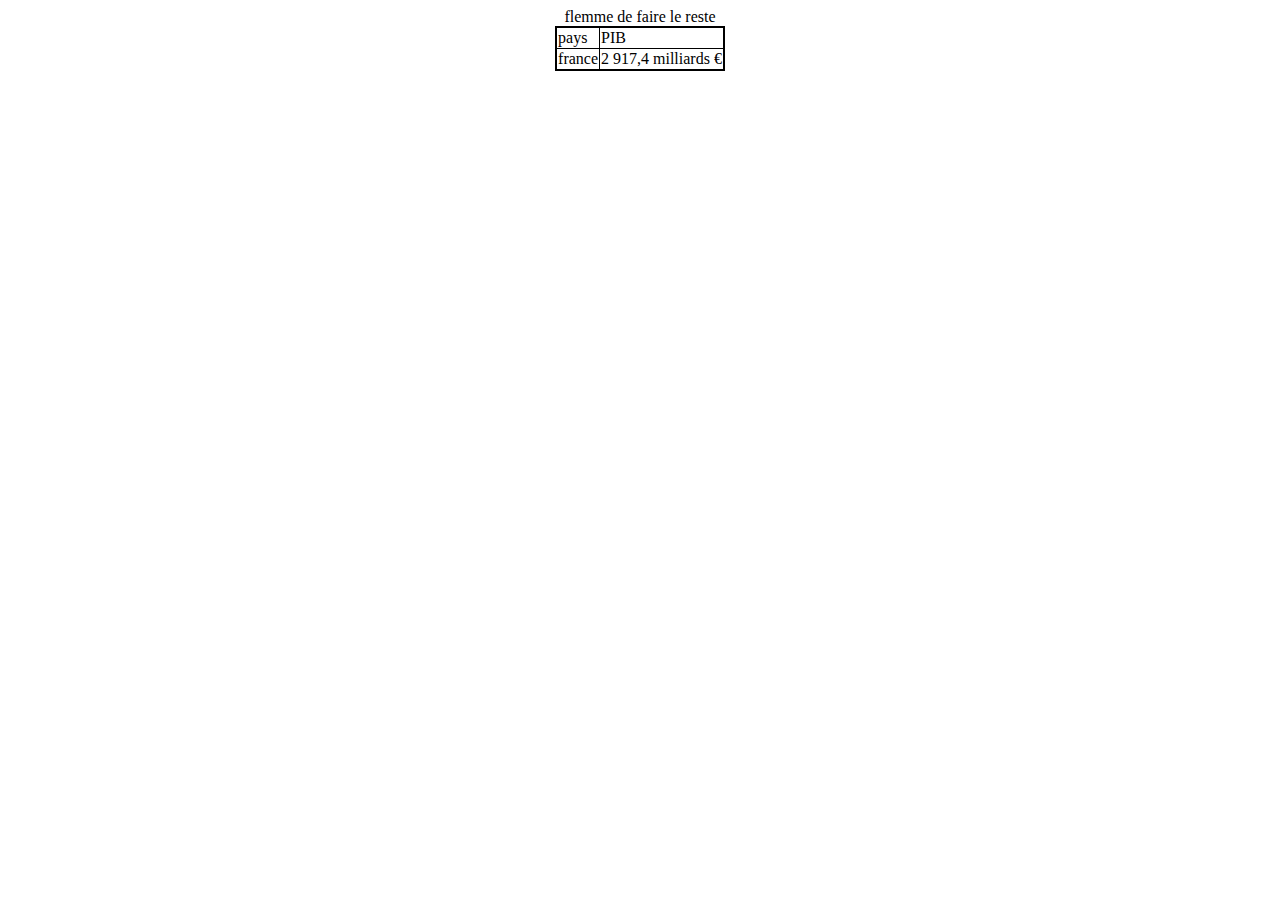
<file: page tableau pays.html>
<!DOCTYPE html>
<html>
    <head>
        <link rel="stylesheet" href="style.css">
        <script src="script.js"></script>
        <link rel="icon" href="favicone.ico">
        <title>un site web</title>
    </head>
    <body>
        <center>
            <table>
                <tr>
                    <td>
                        pays
                    </td>
                    <td>
                        PIB
                    </td>
                </tr>
                <tr>
                    <td>
                        france
                    </td>
                    <td>
                        2 917,4 milliards € 
                    </td>
                </tr>
                <footer>
                flemme de faire le reste
                </footer>
            </center>
        </table>
    </body>
</html>
</file>
<file: style.css>
header {
    background-color: rgb(6, 4, 122);
    align-items: center;
    color: azure;
    font-size: medium; 
}
body{
    background: rgb(255, 255, 255)
}
table {
    border-collapse: collapse;
    border: 2px solid black;
    width: max-content;
    }
tr {
    border: 1px solid black;
}
td {
    border: 1px solid black;
}
.box {
    display: flex;
    align-items: stretch;
}
.imagebox {
    width: min-content;
    height: min-content;
}
.button_other_page {
    text-align: center;
}
.tableau {
    width: min-content;
    height: min-content;
    border: 5px solid blue;
}
.container_tableau {
    border: 5px solid red;
    display: flex;
    justify-content: center;
    align-content: center;
}
</file>
